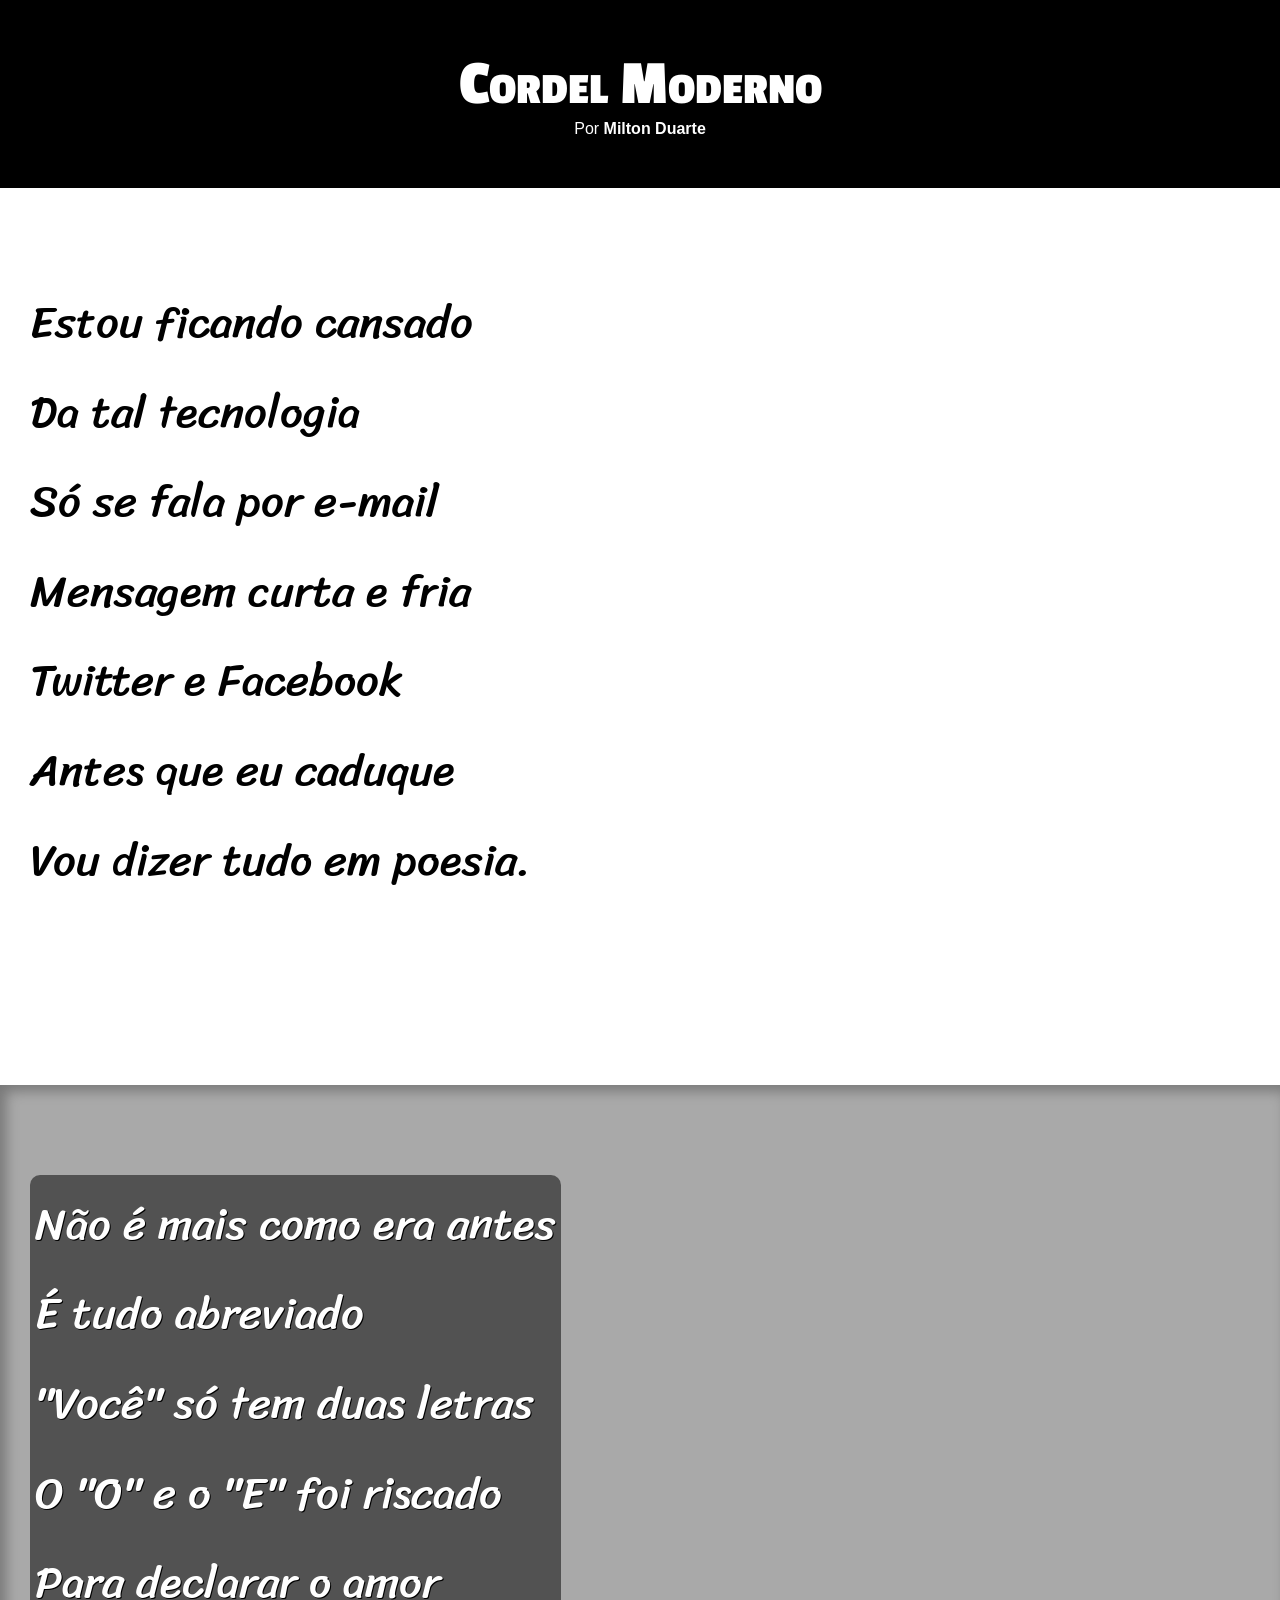
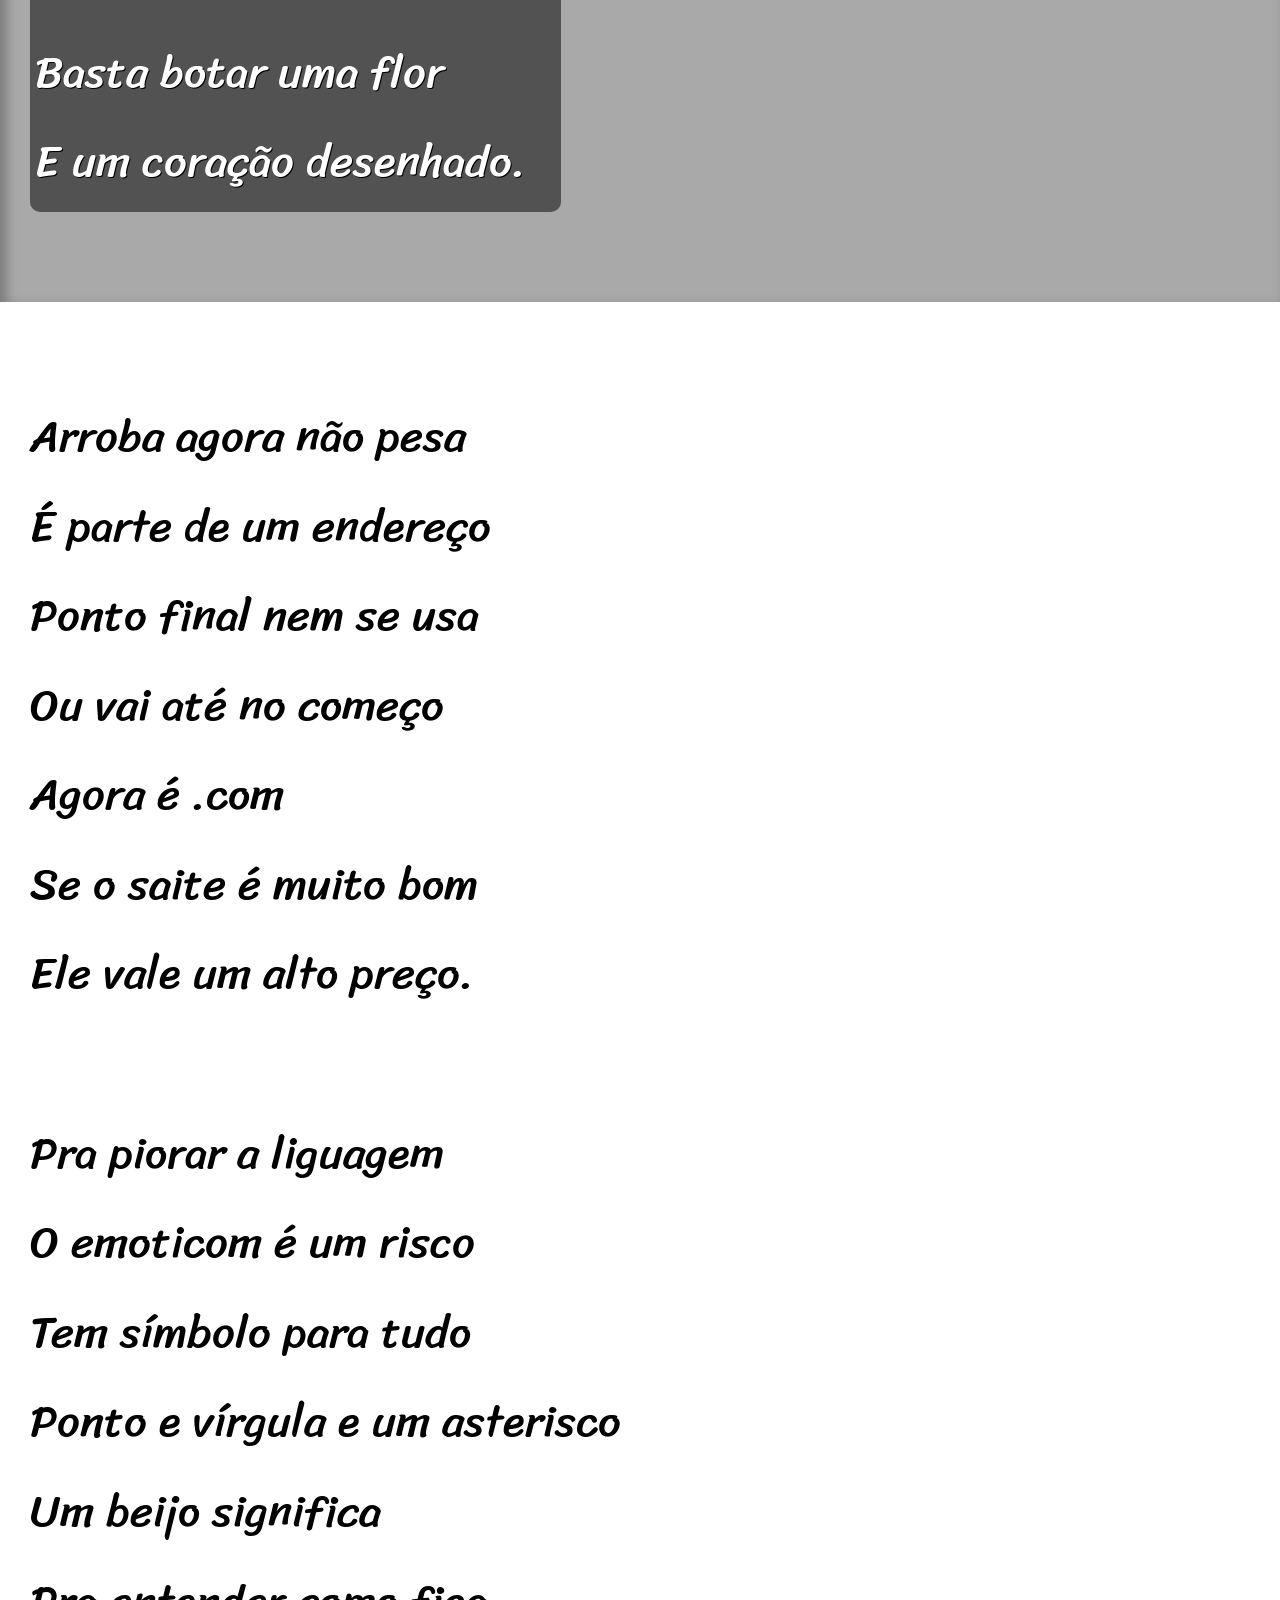
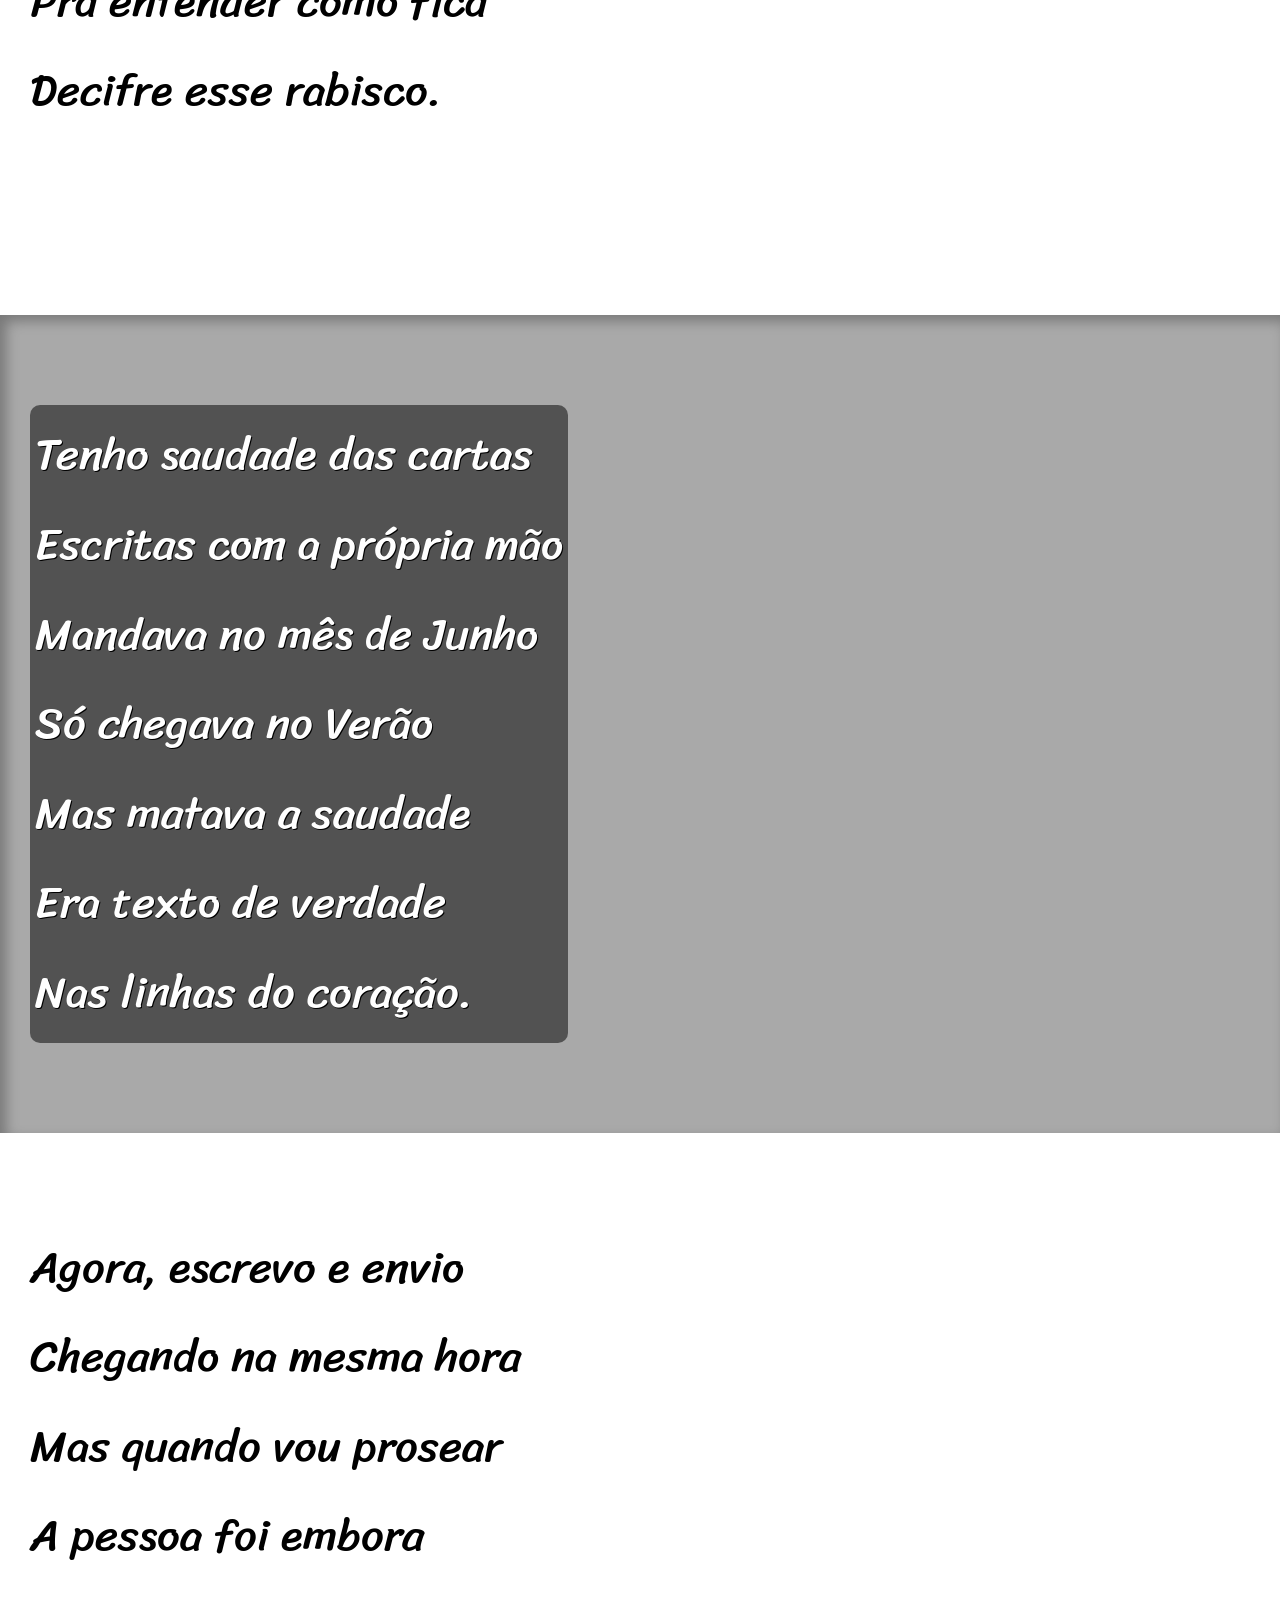
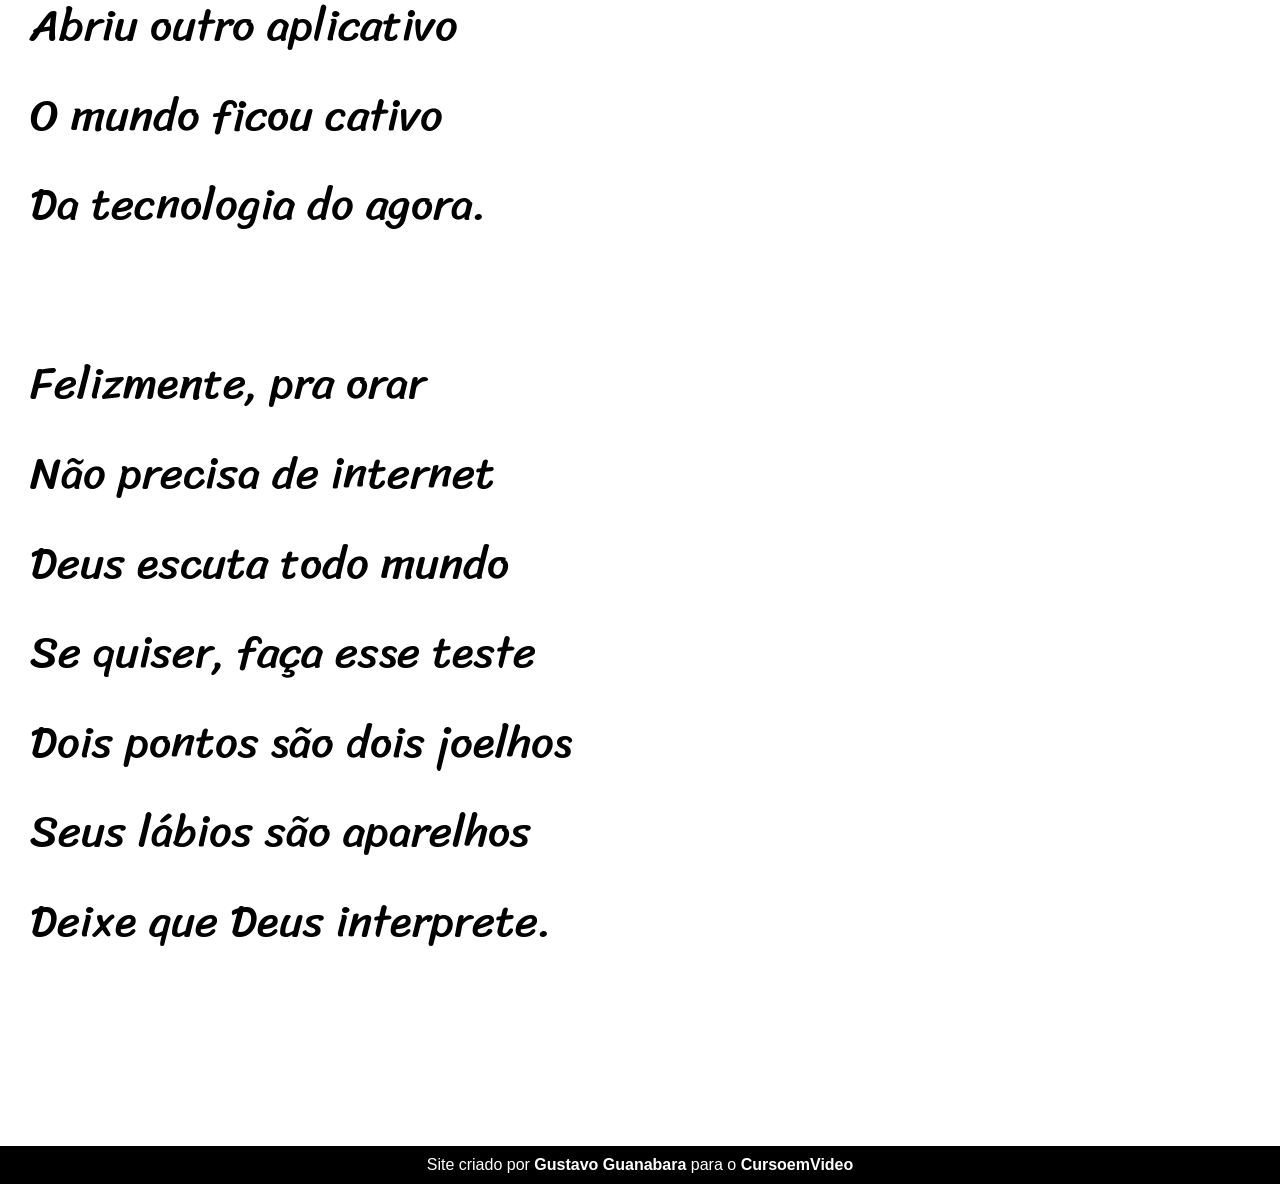
<file: index.html>
<!DOCTYPE html>
<html lang="pt-br">
<head>
    <meta charset="UTF-8">
    <meta http-equiv="X-UA-Compatible" content="IE=edge">
    <meta name="viewport" content="width=device-width, initial-scale=1.0">
    <title>Cordel Moderno</title>
    <link rel="stylesheet" href="estilo/style.css">
</head>
<body>
    <header>
        <h1>
            Cordel Moderno
        </h1>
        <p>
            Por <a href="https://www.recantodasletras.com.br/poesias/3186743" target="_blank">Milton Duarte</a>
        </p>
    </header>

    <section class="normal">
        <p>
            Estou ficando cansado <br>
            Da tal tecnologia <br>
            Só se fala por e-mail <br>
            Mensagem curta e fria <br>
            Twitter e Facebook <br>
            Antes que eu caduque <br>
            Vou dizer tudo em poesia.
        </p>
    </section>

    <section class="imagem" id="img01">
        <p>
            Não é mais como era antes <br>
            É tudo abreviado <br>
            "Você" só tem duas letras <br>
            O "O" e o "E" foi riscado <br>
            Para declarar o amor <br>
            Basta botar uma flor <br>
            E um coração desenhado.
        </p>
    </section>

    <section class="normal">
        <p>
            Arroba agora não pesa <br>
            É parte de um endereço <br>
            Ponto final nem se usa <br>
            Ou vai até no começo <br>
            Agora é .com <br>
            Se o saite é muito bom  <br>
            Ele vale um alto preço.
        </p>
        
        <p>
            Pra piorar a liguagem <br>
            O emoticom é um risco <br>
            Tem símbolo para tudo <br>
            Ponto e vírgula e um asterisco <br>
            Um beijo significa <br>
            Pra entender como fica <br>
            Decifre esse rabisco.
        </p>
    </section>

    <section class="imagem" id="img02">
        <p>
            Tenho saudade das cartas <br>
            Escritas com a própria mão <br>
            Mandava no mês de Junho <br>
            Só chegava no Verão <br>
            Mas matava a saudade <br>
            Era texto de verdade <br>
            Nas linhas do coração.
        </p>
    </section>

    <section class="normal">
        <p>
            Agora, escrevo e envio <br>
            Chegando na mesma hora <br>
            Mas quando vou prosear <br>
            A pessoa foi embora <br>
            Abriu outro aplicativo <br>
            O mundo ficou cativo <br>
            Da tecnologia do agora. <br>
        </p>

        <p>  
            Felizmente, pra orar <br>
            Não precisa de internet <br>
            Deus escuta todo mundo <br>
            Se quiser, faça esse teste <br>
            Dois pontos são dois joelhos <br>
            Seus lábios são aparelhos <br>
            Deixe que Deus interprete.
        </p>
    </section>

    <footer>
        <p>Site criado por <a href="https://gustavoguanabara.github.io" target="_blank">Gustavo Guanabara</a> para o <a href="https://www.cursoemvideo.com" target="_blank">CursoemVideo</a></p>
    </footer>
</body>
</html>
</file>
<file: estilo/style.css>
@charset "UTF-8";

@import url('https://fonts.googleapis.com/css2?family=Passion+One:wght@400;700;900&display=swap');

@import url('https://fonts.googleapis.com/css2?family=Sriracha&display=swap');

:root {
    --fonte1: Verdana, Geneva, Tahoma, sans-serif;
    --fonte2: 'Passion One', cursive;
    --fonte3: 'Sriracha', cursive;
}

* {
    margin: 0px;
    padding: 0px;
    font-size: 1em;
}

html, body {
    min-height: 100%;
    background-color: darkgray;
    font-family: var(--fonte1);
}

header {
    background-color: black;
    color: white;
    text-align: center;
}

header > h1 {
    padding-top: 50px;
    font-variant: small-caps;
    font-family: var(--fonte2);
    font-size: 5vw;
}

header > p {
    padding-bottom: 50px;
}

a {
    color: white;
    text-decoration: none;
    font-weight: bolder;
}

a:hover {
    text-decoration: underline;
}

section {
    padding-top: 10vh;
    padding-bottom: 10vh;
    line-height: 2em;
    padding-left: 30px;
    font-family: var(--fonte3);
    font-size: 3.5vw;
}

section > p {
    padding-bottom: 2em;
}

section.normal {
    background-color: white;
    color: black;
}

section.imagem{
    background-color: rgb(65, 63, 63);
    color: white;
    box-shadow: inset 6px 6px 13px 0px rgba(0, 0, 0, 0.295);
    background-size: cover;
    background-attachment: fixed;
}

section.imagem > p {
    display: inline-block;
    border-radius: 10px;
    padding: 5px;
    background-color: rgba(0, 0, 0, 0.514);
    text-shadow: 1px 1px 0px black;
}

section#img01 {
    background-image: url('../imagens/background001.jpg');
    background-position: right center;
}

section#img02 {
    background-image: url('../imagens/background002.jpg');
    background-position: right center;
}

footer {
    background-color: black;
    text-align: center;
    color: white;
    padding: 10px;
}
</file>
